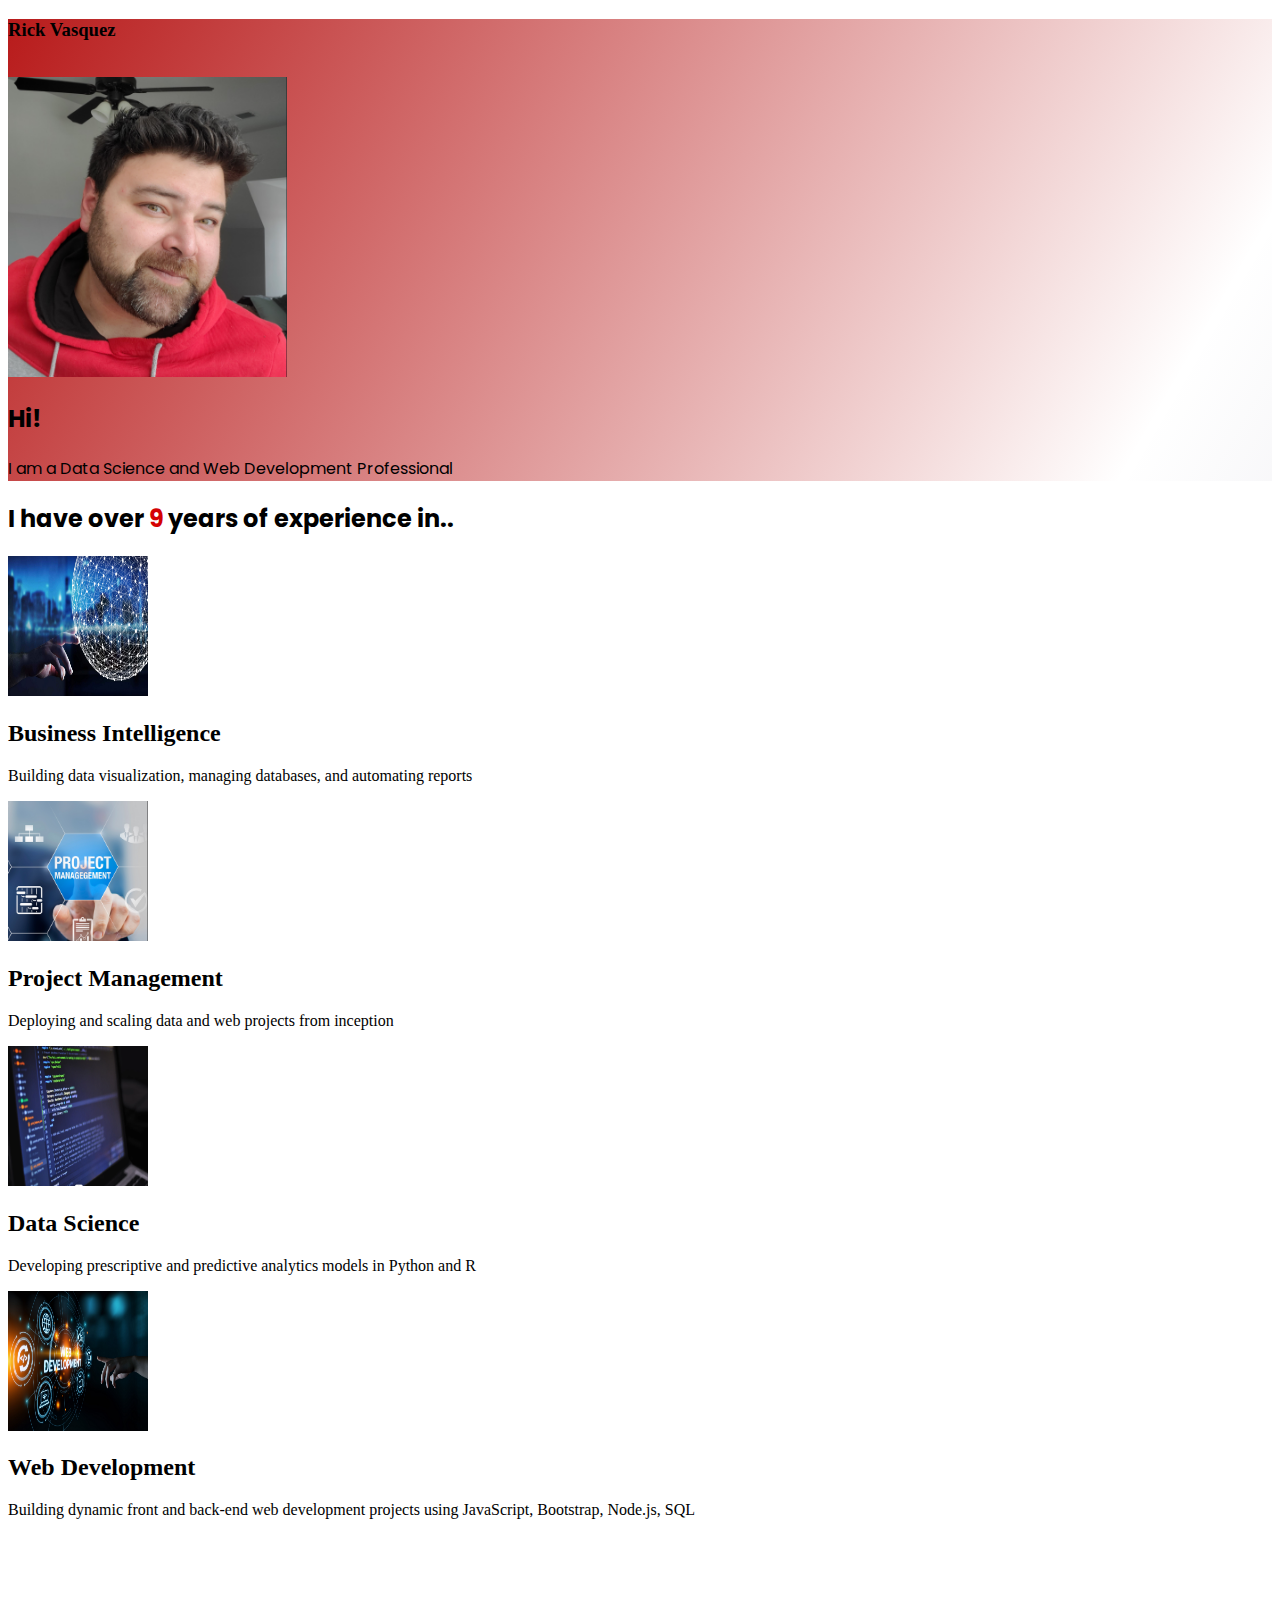
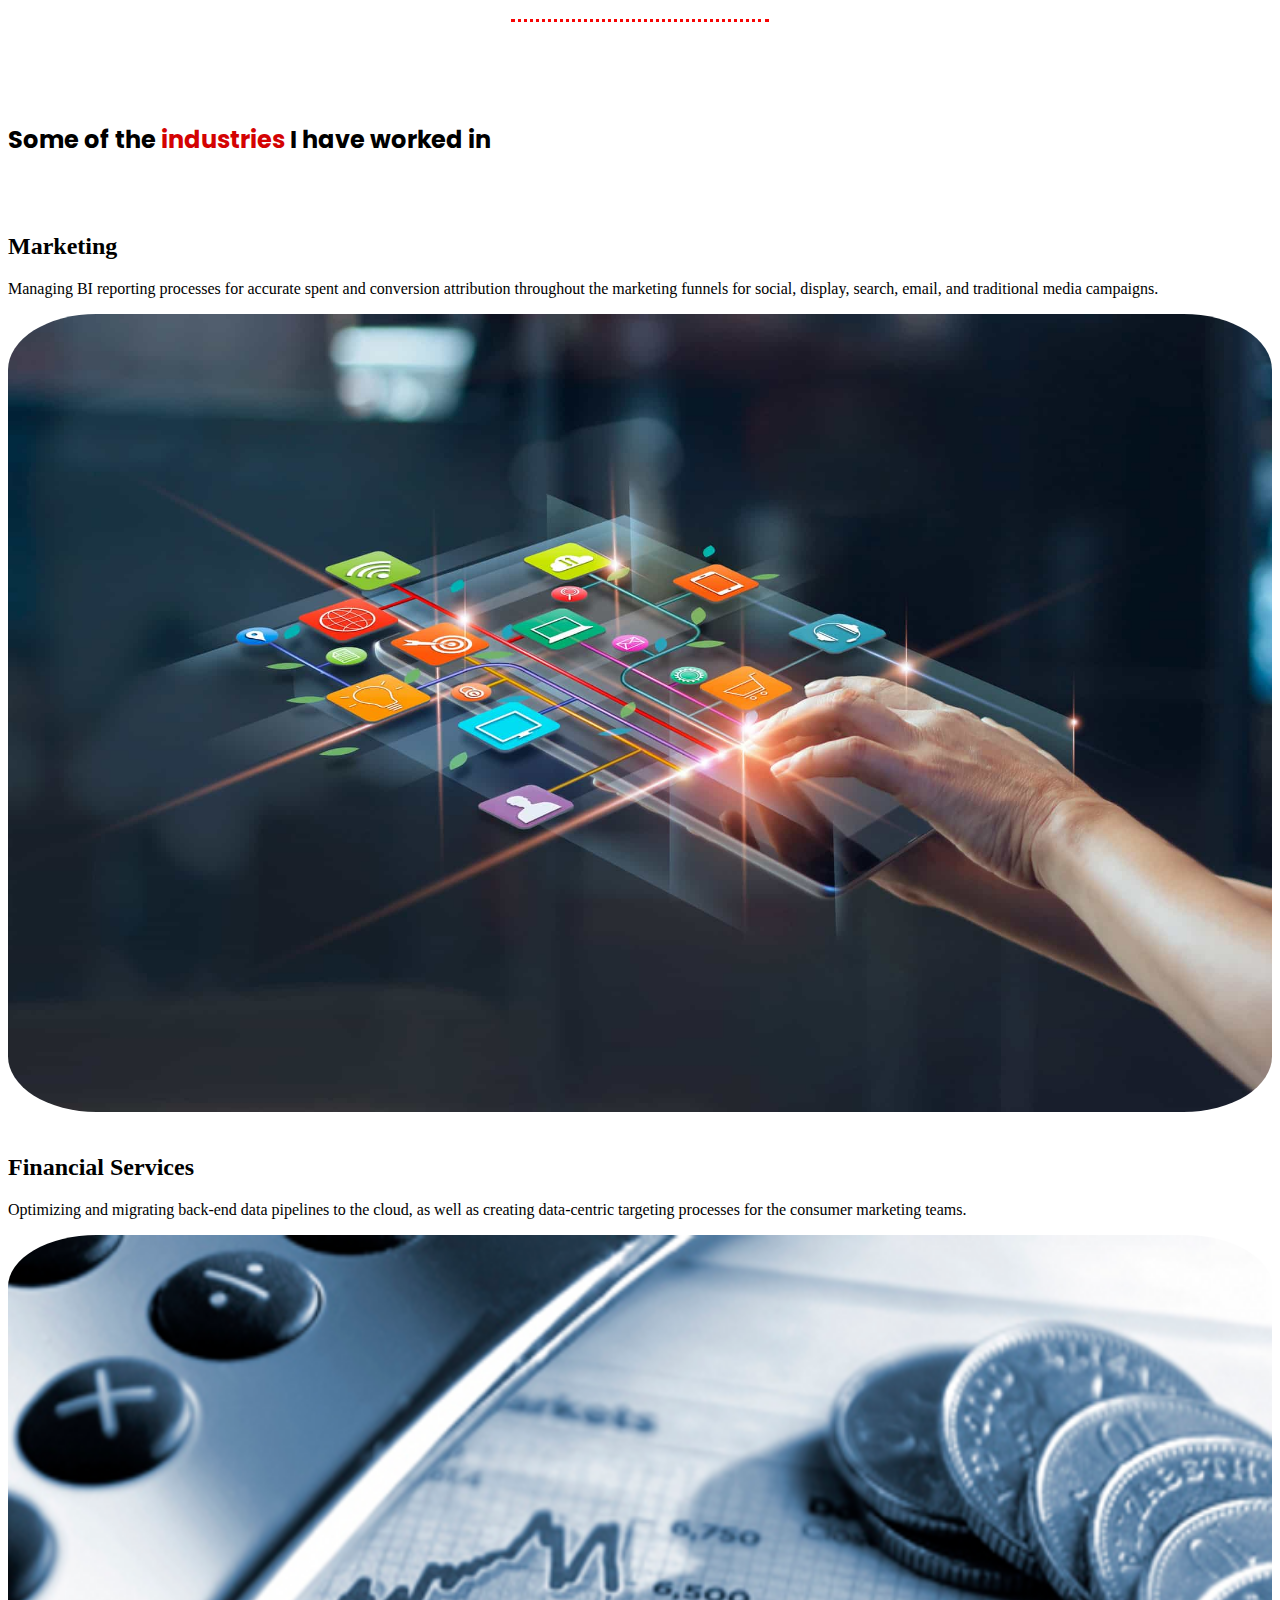
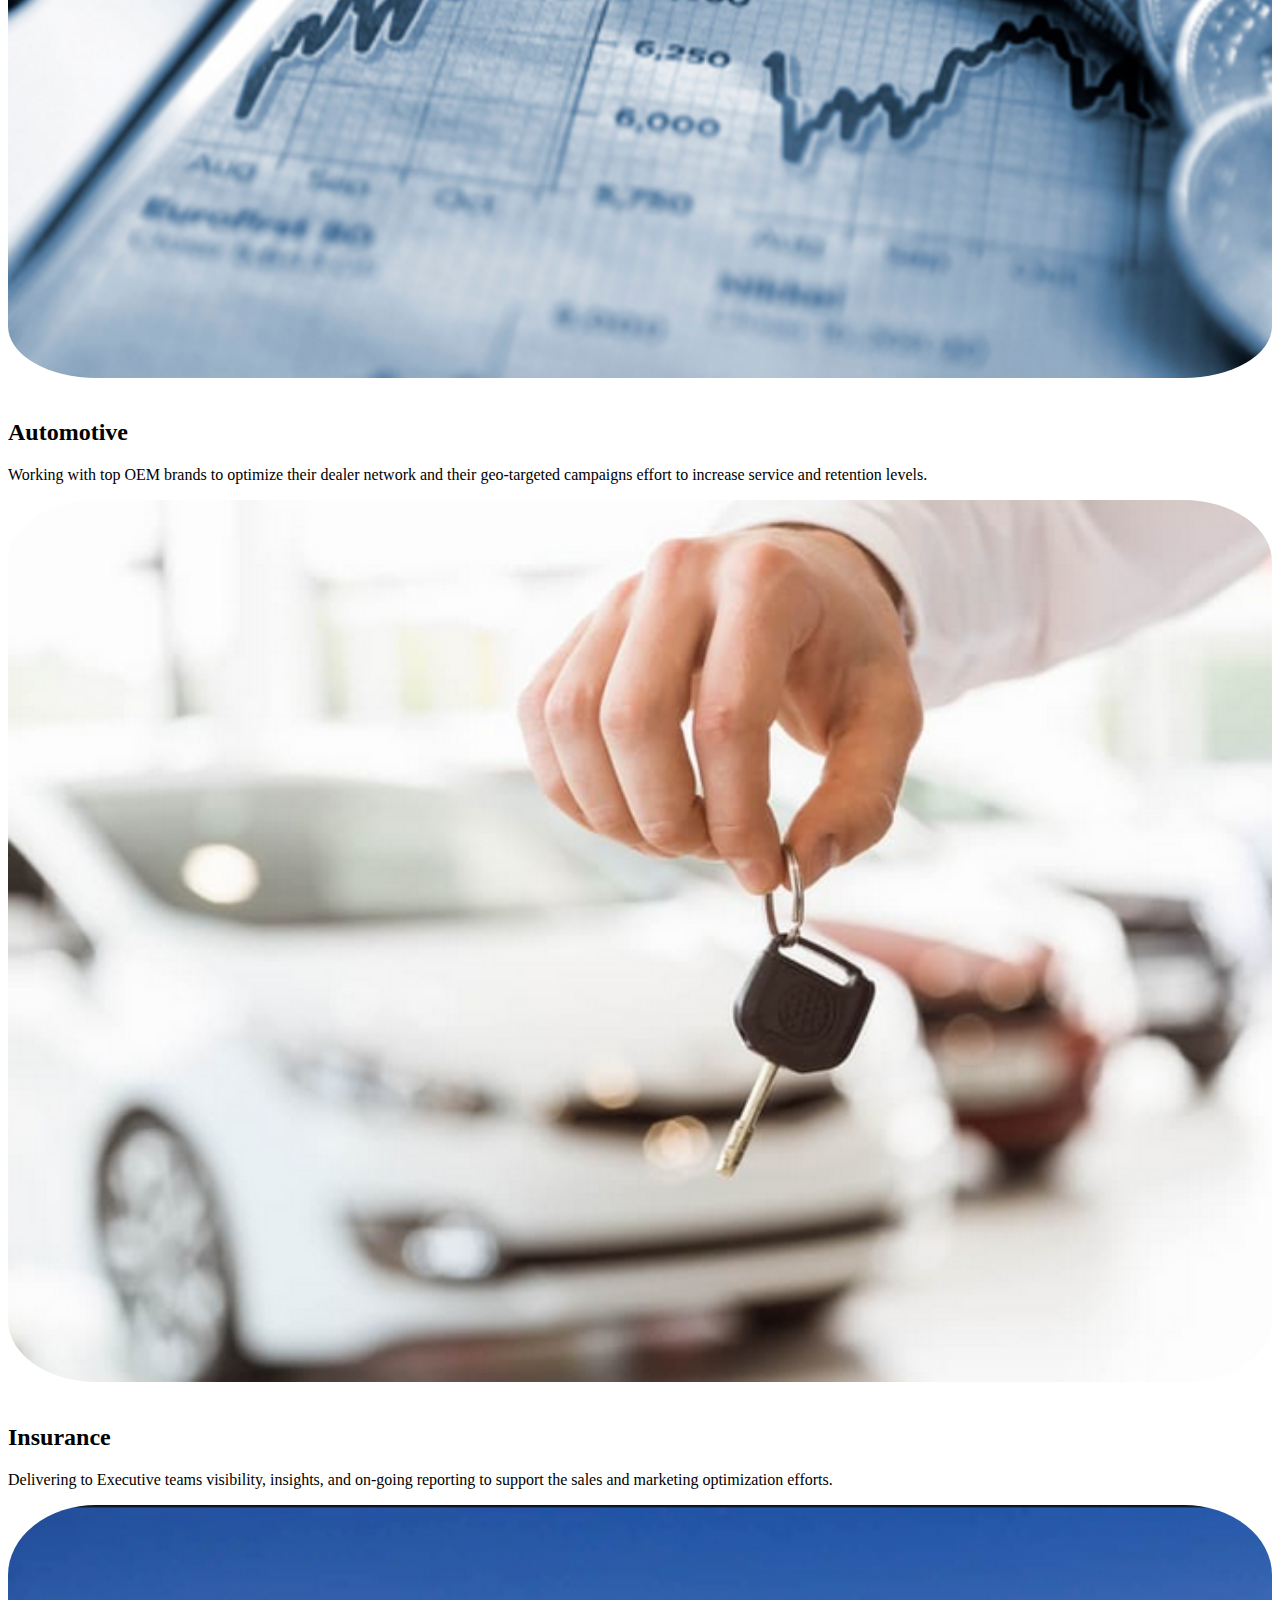
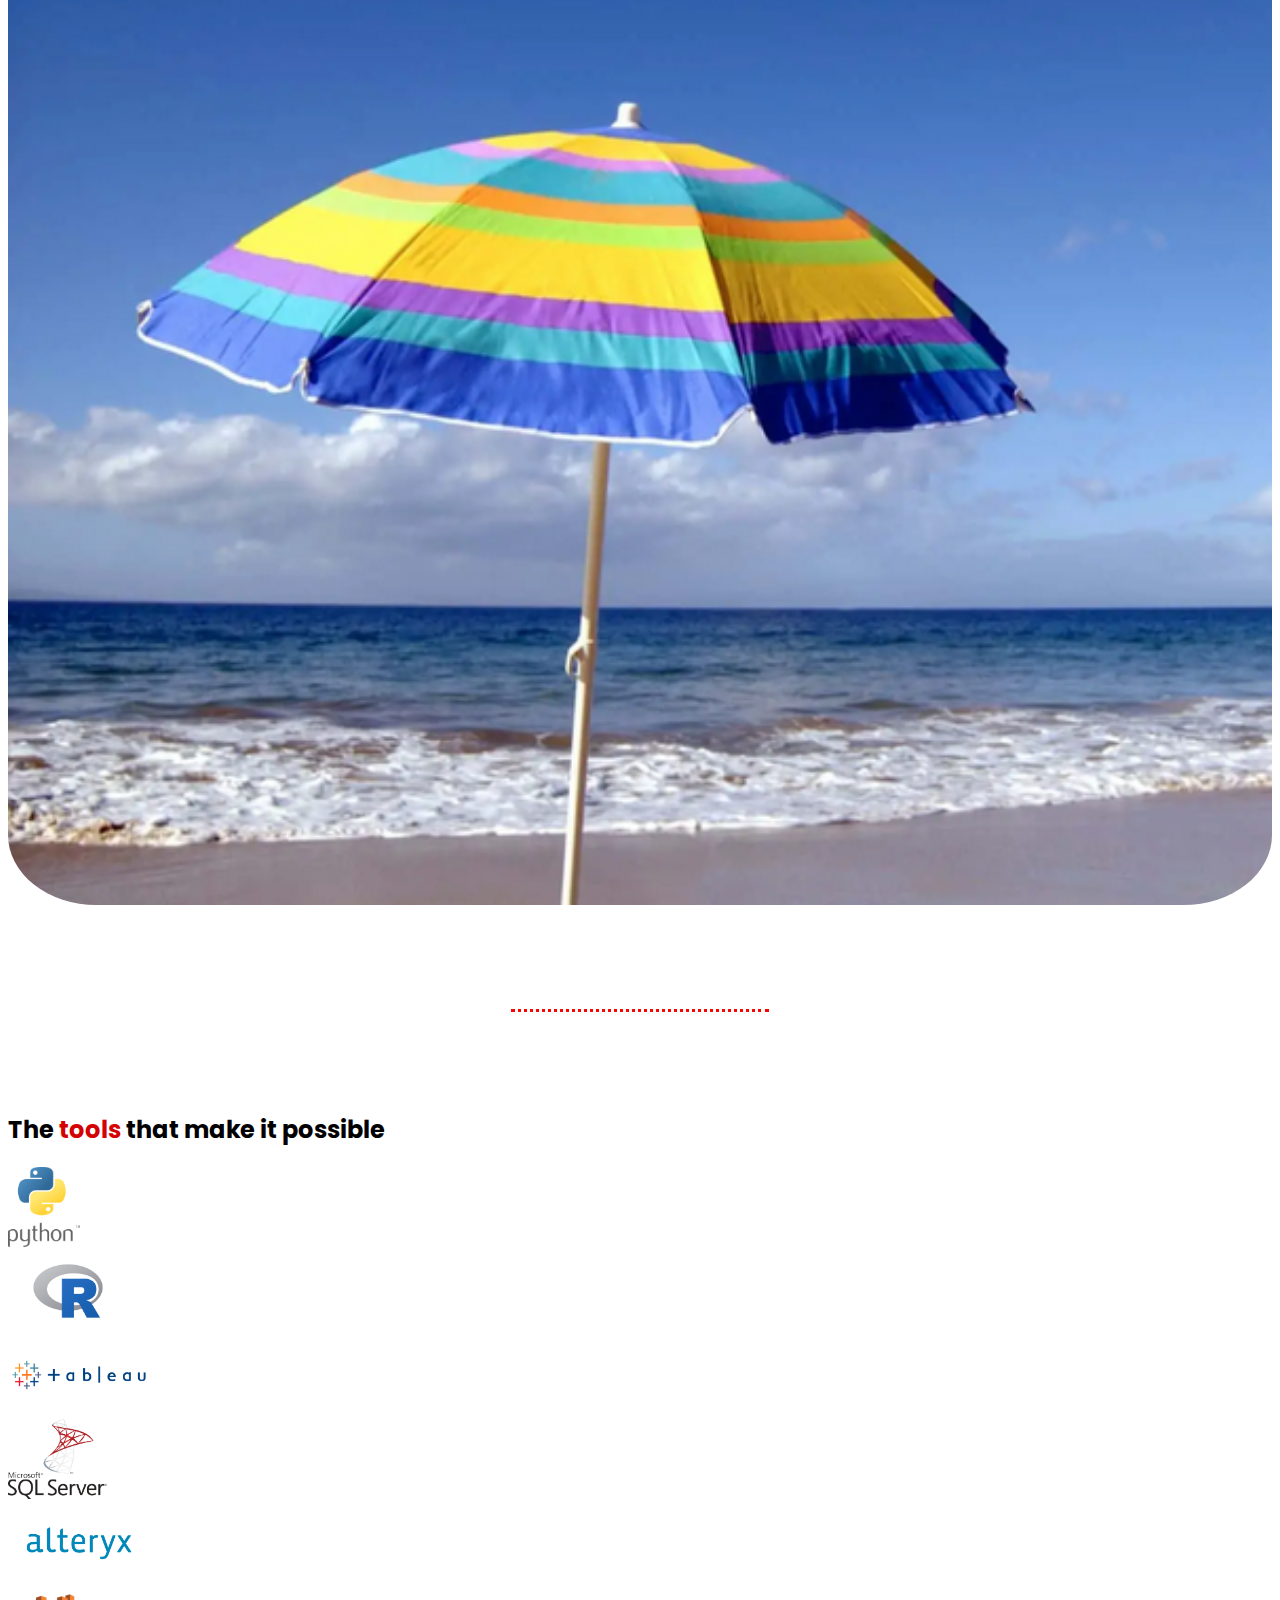
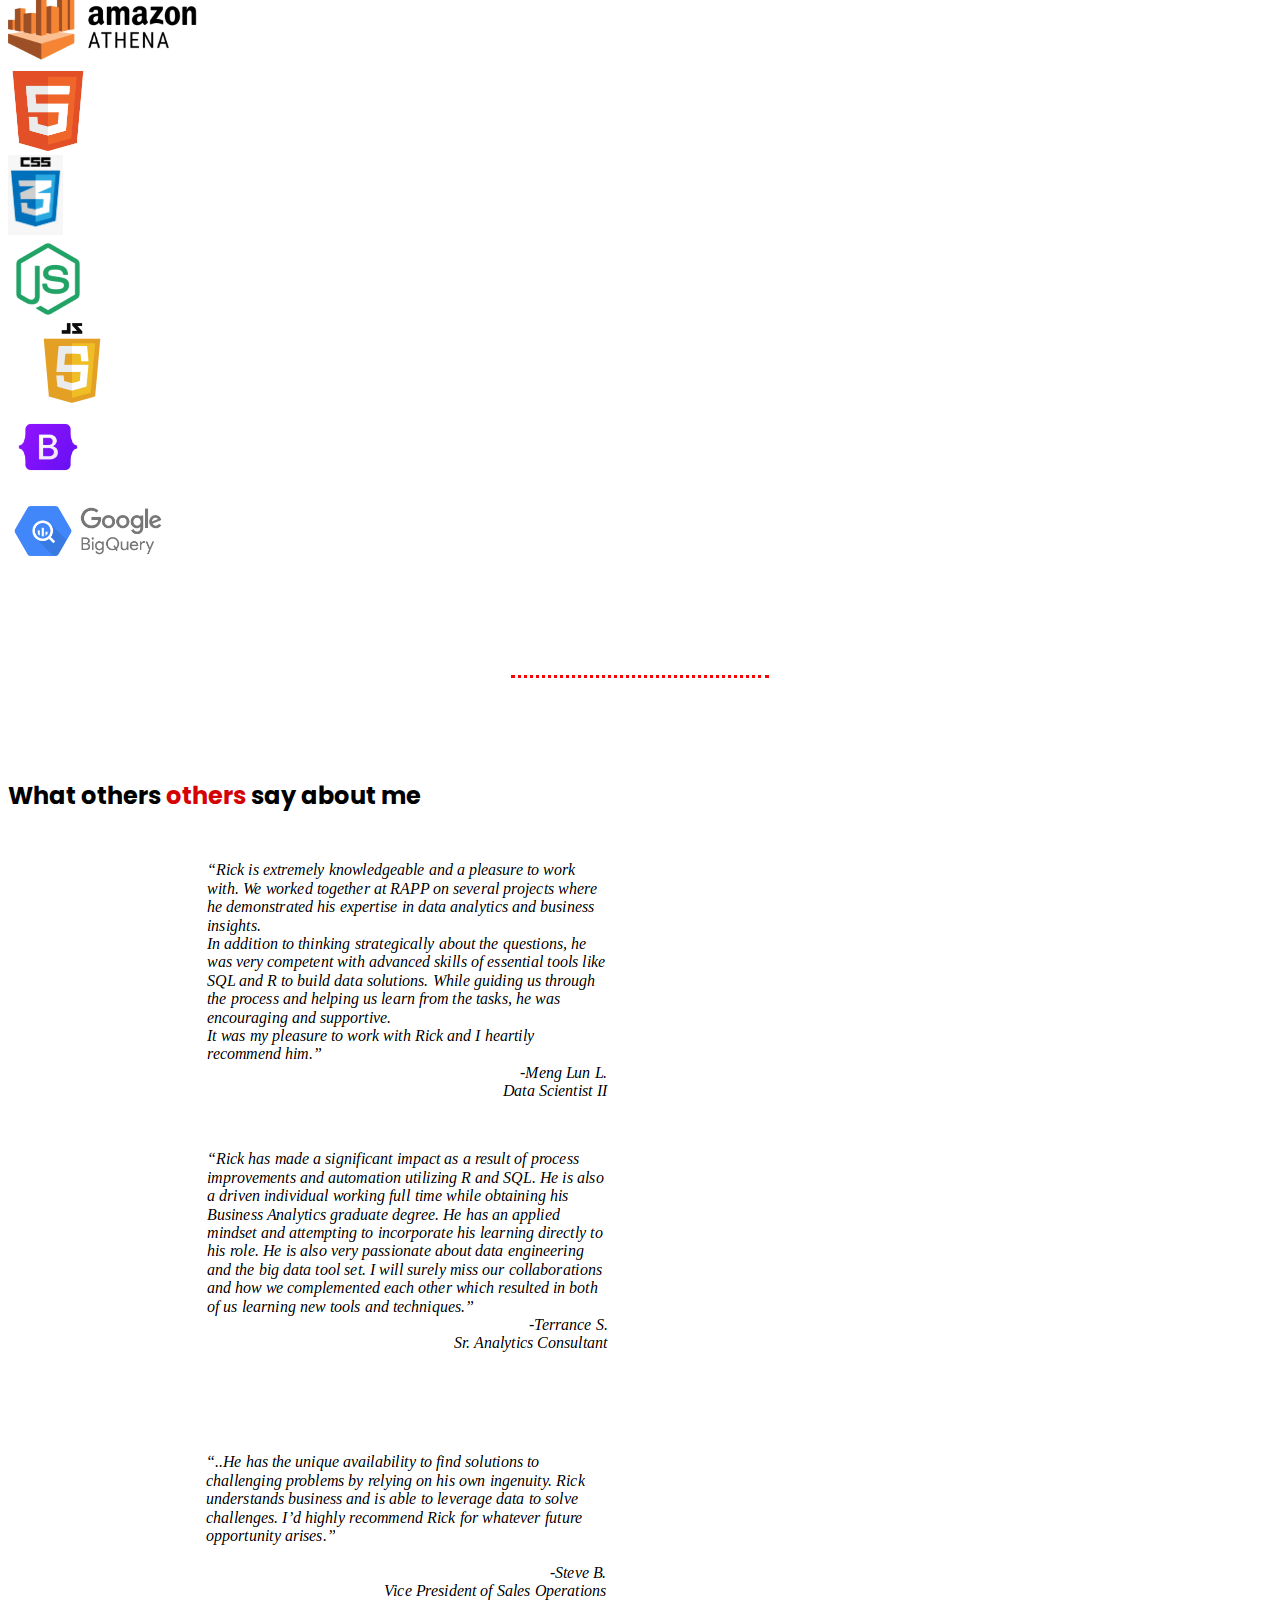
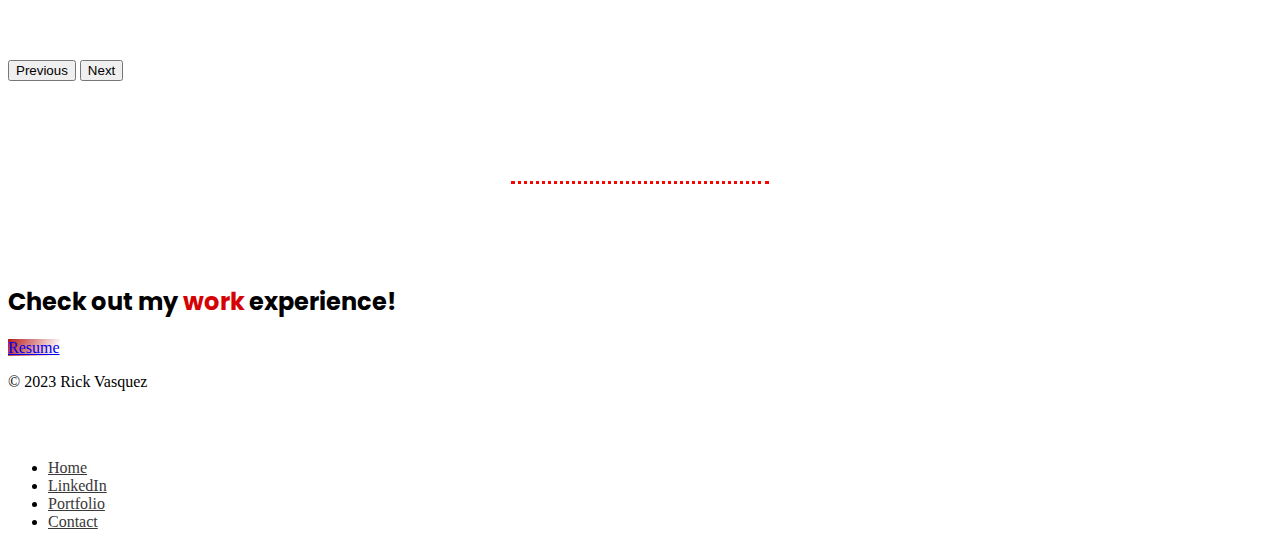
<file: index.html>
<!DOCTYPE html>
<html lang="en">

<head>
    <meta charset="UTF-8">
    <title>Rick Vasquez</title>
    <link href="https://cdn.jsdelivr.net/npm/bootstrap@5.3.2/dist/css/bootstrap.min.css" rel="stylesheet"
        integrity="sha384-T3c6CoIi6uLrA9TneNEoa7RxnatzjcDSCmG1MXxSR1GAsXEV/Dwwykc2MPK8M2HN" crossorigin="anonymous">
    <link>
    <!-- Google Fonts -->
    <link rel="preconnect" href="https://fonts.googleapis.com">
    <link rel="preconnect" href="https://fonts.gstatic.com" crossorigin>
    <link href="https://fonts.googleapis.com/css2?family=Poppins:ital,wght@1,300&display=swap" rel="stylesheet">

    <!-- CSS Style sheet -->
    <link rel="stylesheet" href="./styles.css">

</head>

<body>

    <!--intro-->
    <section id="intro">
        <div class="px-4 pb-5 mb- mt-0 text-center gradient-background border-dark">
            <h3 class="display-5 fw-bold font-italic text-body-emphasis pt-5">Rick Vasquez</h3><br />
            <img class="d-block mx-auto mb-4 rounded-circle py-0 " src="./Images/Selfie.png" alt="self" height="300" ;>
            <h2 class="display-4 mt-5" style="font-family:Poppins, sans-serif ">Hi!</h2>
            <div class="col-lg-6 mx-auto">
                <p class="lead display-6" style="font-family:Poppins, sans-serif"> I am a Data Science and Web
                    Development Professional</p>
            </div>
        </div>
    </section>

    <!--highlights-->
    <section id="highlights">
        <div class="container marketing text-center pt-5 ">

            <div class="row">
                <h2 class="text-center pt-5" style="font-family:Poppins, sans-serif"> I have over <span
                        class="accent">9</span> years of experience in..</h2>

                <div class="col-lg-3 col-sm-6 my-5">
                    <img class="bd-placeholder-img rounded-circle" src="./Images/data_science.png" width="140"
                        height="140" role="img" aria-label="Data" preserveAspectRatio="xMidYMid slice"
                        focusable="false">
                    <title>Placeholder</title>
                    <rect width="100%" height="100%" fill="var(--bs-secondary-color)"></rect></svg>
                    <h2 class="fw-normal pt-5">Business Intelligence</h2>
                    <p> Building data visualization, managing databases, and automating reports</p>

                </div>

                <div class="col-lg-3 col-sm-6 my-5">
                    <img class="bd-placeholder-img rounded-circle" src="./Images/PM.png"" width=" 140" height="140"
                        role="img" aria-label="PM" preserveAspectRatio="xMidYMid slice" focusable="false">
                    <title>Placeholder</title>
                    <rect width="100%" height="100%" fill="var(--bs-secondary-color)"></rect></svg>
                    <h2 class="fw-normal pt-5">Project Management</h2>
                    <p>Deploying and scaling data and web projects from inception</p>

                </div>

                <div class="col-lg-3 col-sm-6 my-5">
                    <img class="bd-placeholder-img rounded-circle" src="./Images/Code.png" width="140" height="140"
                        role="img" aria-label="Code" preserveAspectRatio="xMidYMid slice" focusable="false">
                    <title>Placeholder</title>
                    <rect width="100%" height="100%" fill="var(--bs-secondary-color)"></rect></svg>
                    <h2 class="fw-normal pt-5">Data Science</h2>
                    <p> Developing prescriptive and predictive analytics models in Python and R</p>

                </div>

                <div class="col-lg-3 col-sm-6 my-5">
                    <img class="bd-placeholder-img rounded-circle" src="./Images/web-development.png"" width=" 140"
                        height="140" role="img" aria-label="Web" preserveAspectRatio="xMidYMid slice" focusable="false">
                    <title>Placeholder</title>
                    <rect width="100%" height="100%" fill="var(--bs-secondary-color)"></rect></svg>
                    <h2 class="fw-normal pt-5">Web Development</h2>
                    <p>Building dynamic front and back-end web development projects using JavaScript, Bootstrap,
                        Node.js, SQL
                    </p>

                </div>
            </div>
        </div>

        <hr />
    
    </section>
    
    <!-- Industries -->
    <section id="industries">
        <div class="container pb-2">
            <h2 class="text-center pt-5" style="font-family:Poppins, sans-serif">Some of the 
                <span class="accent">industries</span> I have worked in
            </h2>
            <br /> 
            <br /> 
            <div class="row featurette justify-content-around align-items-center my-5">
                <div class="col-md-7">
                    <h2 class="featurette-heading fw-normal lh-1 pt-5">Marketing</h2>
                    <p class="lead">Managing BI reporting processes for accurate spent and conversion
                         attribution throughout the marketing funnels for social, display, search, email, and traditional media campaigns. </p>
                </div>    
                <div class="d-flex col-md-5 justify-content-end">
                    <img class="roundedEdges" src="./Images/marketing.jpeg" width="100%">
                </div>    
            </div> 
    
            <br />    
    
            <div class="row featurette justify-content-around align-items-center my-5">
                <div class="col-md-7 order-md-2 text-end">
                    <h2 class="featurette-heading fw-normal lh-1 pt-5 ">Financial Services</span></h2>
                    <p class="lead">Optimizing and migrating back-end data pipelines to the cloud, as well as creating data-centric targeting processes for the consumer marketing teams.</p>
                </div>
                <div class="col-md-5 order-md-1">
                    <img class=" roundedEdges" src="./Images/finance.png" width="100%">
                    <!-- <svg class="bd-placeholder-img bd-placeholder-img-lg featurette-image img-fluid mx-auto" width="500" height="500" xmlns="http://www.w3.org/2000/svg" role="img" aria-label="Placeholder: 500x500" preserveAspectRatio="xMidYMid slice" focusable="false"><title>Placeholder</title><rect width="100%" height="100%" fill="var(--bs-secondary-bg)"></rect><text x="50%" y="50%" fill="var(--bs-secondary-color)" dy=".3em">500x500</text></svg> -->
                </div>
            </div>
        
        <br/>
            <div class="row featurette justify-content-around align-items-center my-5">
                <div class="col-md-7">
                    <h2 class="featurette-heading fw-normal lh-1 pt-5">Automotive</h2>
                    <p class="lead">Working with top OEM brands to optimize their dealer network and their geo-targeted campaigns effort
                        to increase service and retention levels.
                    </p>
                </div>    
                <div class="d-flex col-md-5 justify-content-end">
                    <img class=" roundedEdges" src="./Images/keys.png" width="100%">
                </div>    
            </div> 
    
            <br />    
    
            <div class="row featurette justify-content-around align-items-center my-5">
                <div class="col-md-7 order-md-2 text-end">
                    <h2 class="featurette-heading fw-normal lh-1 pt-5">Insurance</span></h2>
                    <p class="lead">Delivering to Executive teams visibility, insights, and on-going reporting to
                        support the sales and marketing optimization efforts.</p>
                </div>
                <div class="col-md-5 order-md-1">
                    <img class=" roundedEdges" src="./Images/insurance.png" width="100%">
                    <!-- <svg class="bd-placeholder-img bd-placeholder-img-lg featurette-image img-fluid mx-auto" width="500" height="500" xmlns="http://www.w3.org/2000/svg" role="img" aria-label="Placeholder: 500x500" preserveAspectRatio="xMidYMid slice" focusable="false"><title>Placeholder</title><rect width="100%" height="100%" fill="var(--bs-secondary-bg)"></rect><text x="50%" y="50%" fill="var(--bs-secondary-color)" dy=".3em">500x500</text></svg> -->
                </div>
            </div>
        </div>
    </section>

    <hr class="featurette-divider">



    <!--Technologies -->
    <section id="technologies">
        <div class="container">
            <h2 class="text-center pt-5" style="font-family:Poppins, sans-serif"> The <span class="accent">tools</span>
                that make it possible</h2>

            <div class="row col-lg-3 col-sm-6 my-5" style="width:100%">
                <div class="d-flex col-lg-3 col-sm-6  justify-content-center mt-5">
                    <img src="./Logos/python-logo-4.png" alt="python" height="80">
                </div>
                <div class="d-flex col-lg-3 col-sm-6  justify-content-center mt-5">
                    <img src="./Logos/R_(programming_language)-Logo.wine.png" alt="r" height="80">
                </div>
                <div class="d-flex col-lg-3 col-sm-6  justify-content-center mt-5">
                    <img src="./Logos/Tableau-Logo.png" alt="Tableau-Logo" height="80">
                </div>
                <div class="d-flex col-lg-3 col-sm-6  justify-content-center mt-5 ">
                    <img src="./Logos/MSSQL.png" alt="tsql" height="80">
                </div>
            </div>

            <div class="row col-lg-3 col-sm-3 my-5" style="width:100%">
                <div class="d-flex col-lg-3 col-sm-6  justify-content-center mt-5">
                    <img src="./Logos/alteryx-logo-blue.png" alt="alteryx" height="80">
                </div>
                <div class="d-flex col-lg-3 col-sm-6  justify-content-center mt-5">
                    <img src="./Logos/amazon-athena-logo@2x.png" alt="athena" height="80">
                </div>
                <div class="d-flex col-lg-3 col-sm-6  justify-content-center mt-5 ">
                    <img src="./Logos/HTML5_badge.png" alt="html" height="80">
                </div>
                <div class="d-flex col-lg-3 col-sm-6  justify-content-center mt-5 ">
                    <img src="./Logos/css.png" alt="css" height="80">
                </div>
            </div>
            <div class="row col-lg-3 col-sm-3 my-5" style="width:100%">

                <div class="d-flex col-lg-3 col-sm-6  justify-content-center mt-5">
                    <img src="./Logos/nodejs.png" alt="nodejs" height="80">
                </div>
                <div class="d-flex col-lg-3 col-sm-6  justify-content-center mt-5 ">
                    <img src="./Logos/JavaScript-Logo-2048x1280.png" alt="javascript" height="80">
                </div>

                <div class="d-flex col-lg-3 col-sm-6  justify-content-center mt-5">
                    <img src="./Logos/Bootstrap.png" alt="bootstrap" height="80">
                </div>
                <div class="d-flex col-lg-3 col-sm-6  justify-content-center mt-5">
                    <img src="./Logos/google_bigquery-ar21.png" alt="s3" height="80">
                </div>
            </div>
        </div>
    </section>
    
    <hr />

    <!-- Reviews Carousel-->
    <section id="reviews">
        <div class="container " style="width: min-content">
            <h2 class="text-center pt-5" style="font-family:Poppins, sans-serif">What others <span
                    class="accent">others</span> say about me</h2>
            <div id="myCarousel" class="carousel carousel-dark slide mb-6" data-bs-ride="carousel">

                <div class="carousel-inner">
                    <div class="carousel-item">
                        <img src="./Images/recommendation1.png">
                    </div>
                    <div class="carousel-item active">
                        <img src="./Images/recommendation2.png">
                    </div>
                    <div class="carousel-item">
                        <img src="./Images/recommendation3.png">
                    </div>
                    <button class="carousel-control-prev" type="button" data-bs-target="#myCarousel"
                        data-bs-slide="prev">
                        <span class="carousel-control-prev-icon" aria-hidden="true"></span>
                        <span class="visually-hidden">Previous</span>
                    </button>
                    <button class="carousel-control-next" type="button" data-bs-target="#myCarousel"
                        data-bs-slide="next">
                        <span class="carousel-control-next-icon" aria-hidden="true"></span>
                        <span class="visually-hidden">Next</span>
                    </button>
                </div>
            </div>
    </section>

    <hr />

    <!--Contact Me-->
    <section id="contact">
        <div class="contact-me text-center my-5">
            <h2 style="font-family:Poppins, sans-serif"> Check out my <span class="accent">work</span> experience!</h2>
            <a type="button" class="btn btn-light my-5 gradient-background border-dark footer-links"
                href="./Public/resume.html">Resume</a>
        </div>
    </section>

    <!--Footer-->
    <section id="footer">
        <footer class="d-flex flex-wrap justify-content-between align-items-center py-3 my-4 border-top">
            <p class="col-md-4 mb-0 text-body-secondary">© 2023 Rick Vasquez</p>

            <a href="/"
                class="col-md-4 d-flex align-items-center justify-content-center mb-3 mb-md-0 me-md-auto link-body-emphasis text-decoration-none">
                <svg class="bi me-2" width="40" height="32">
                    <use xlink:href="#bootstrap"></use>
                </svg>
            </a>

            <ul class="nav col-md-4 justify-content-end">
                <li class="nav-item footer-links"><a href="#" class="nav-link px-2 text-body-secondary">Home</a></li>
                <li class="nav-item footer-links"><a href="https://www.linkedin.com/in/rick-vasquez-2936057b/"
                        class="nav-link px-2 text-body-secondary">LinkedIn</a></li>
                <li class="nav-item footer-links"><a href="https://github.com/rickvs01"
                        class="nav-link px-2 text-body-secondary">Portfolio</a></li>
                <li class="nav-item footer-links"><a href="mailto:rick.vs01@pm.me"
                        class="nav-link px-2 text-body-secondary">Contact</a></li>
            </ul>
        </footer>
    </section>
    <!-- Bootstrap -->
    <script src="https://cdn.jsdelivr.net/npm/bootstrap@5.3.2/dist/js/bootstrap.bundle.min.js"
        integrity="sha384-C6RzsynM9kWDrMNeT87bh95OGNyZPhcTNXj1NW7RuBCsyN/o0jlpcV8Qyq46cDfL"
        crossorigin="anonymous"></script>
     <!-- JQuery    -->
    <script src="https://ajax.googleapis.com/ajax/libs/jquery/2.2.4/jquery.min.js"></script>
    <script src="./index.js" charset="utf-8"></script>
</body>

</html>
</file>
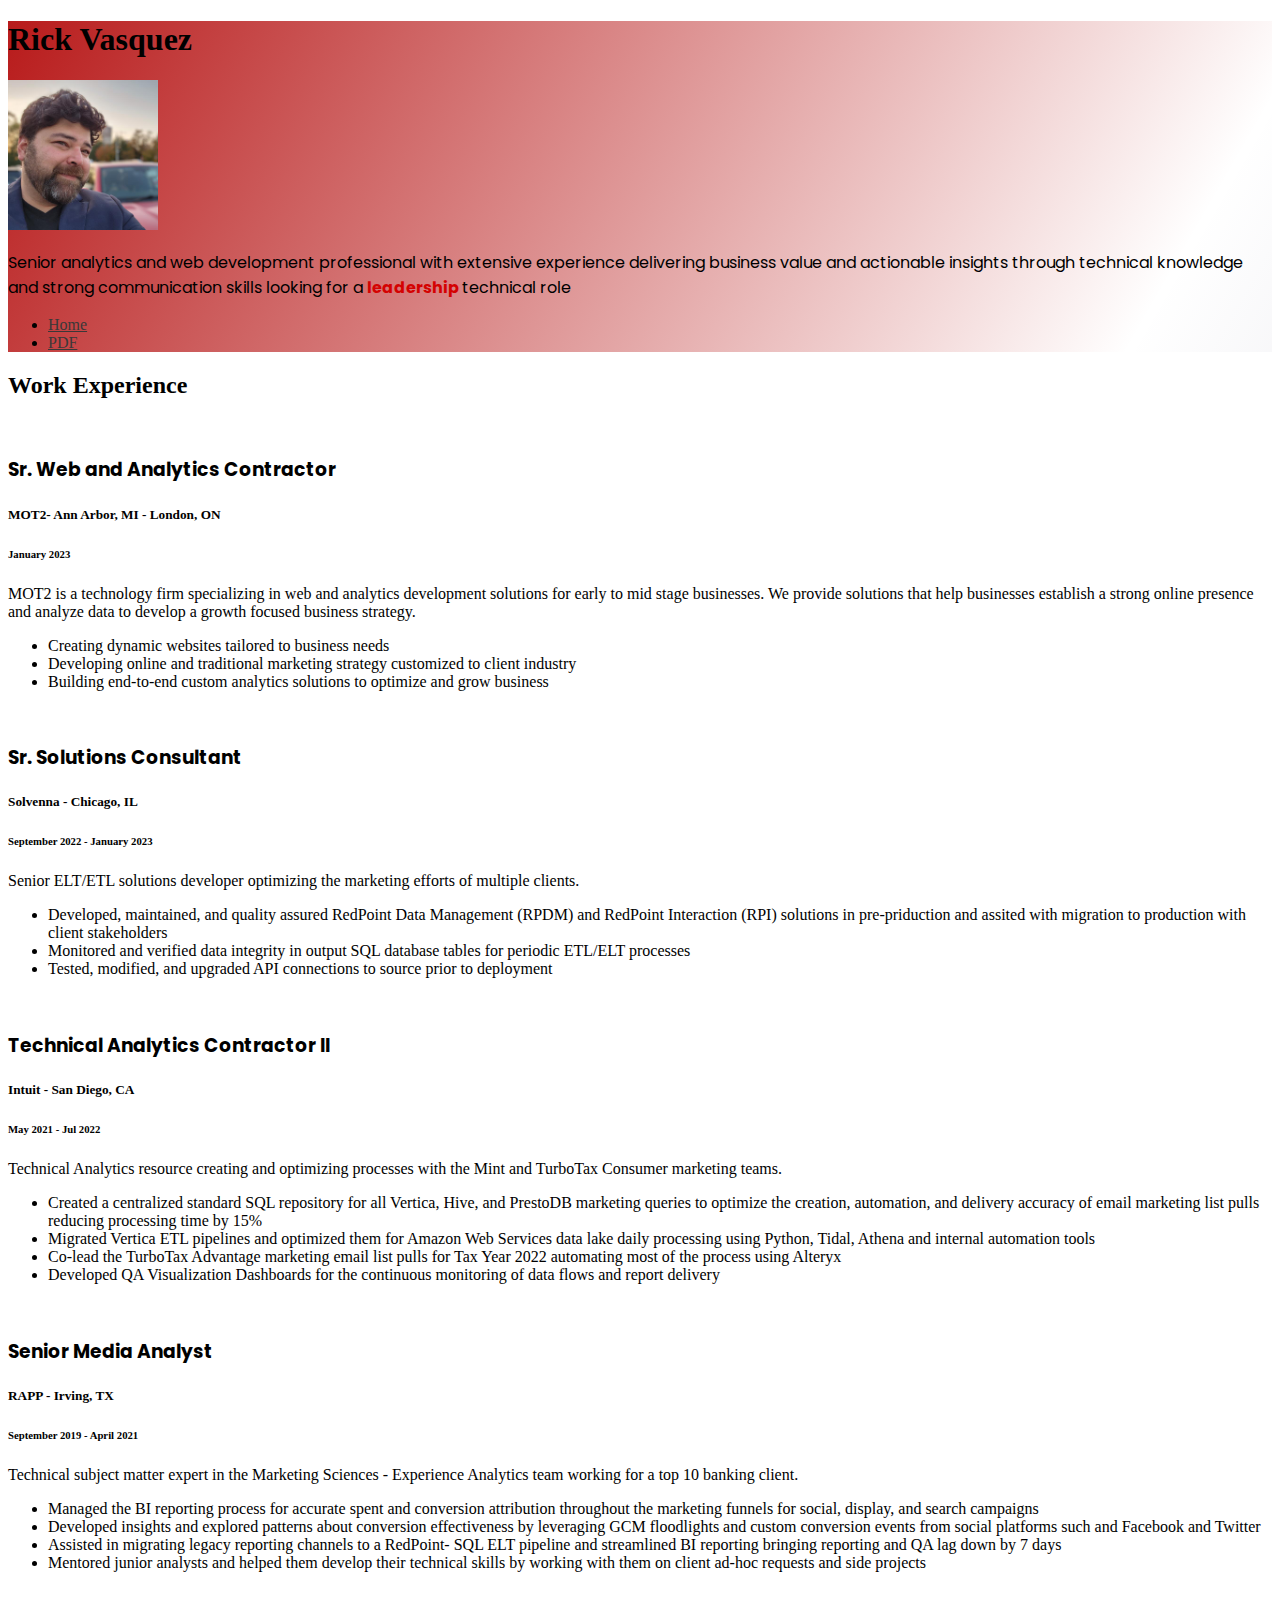
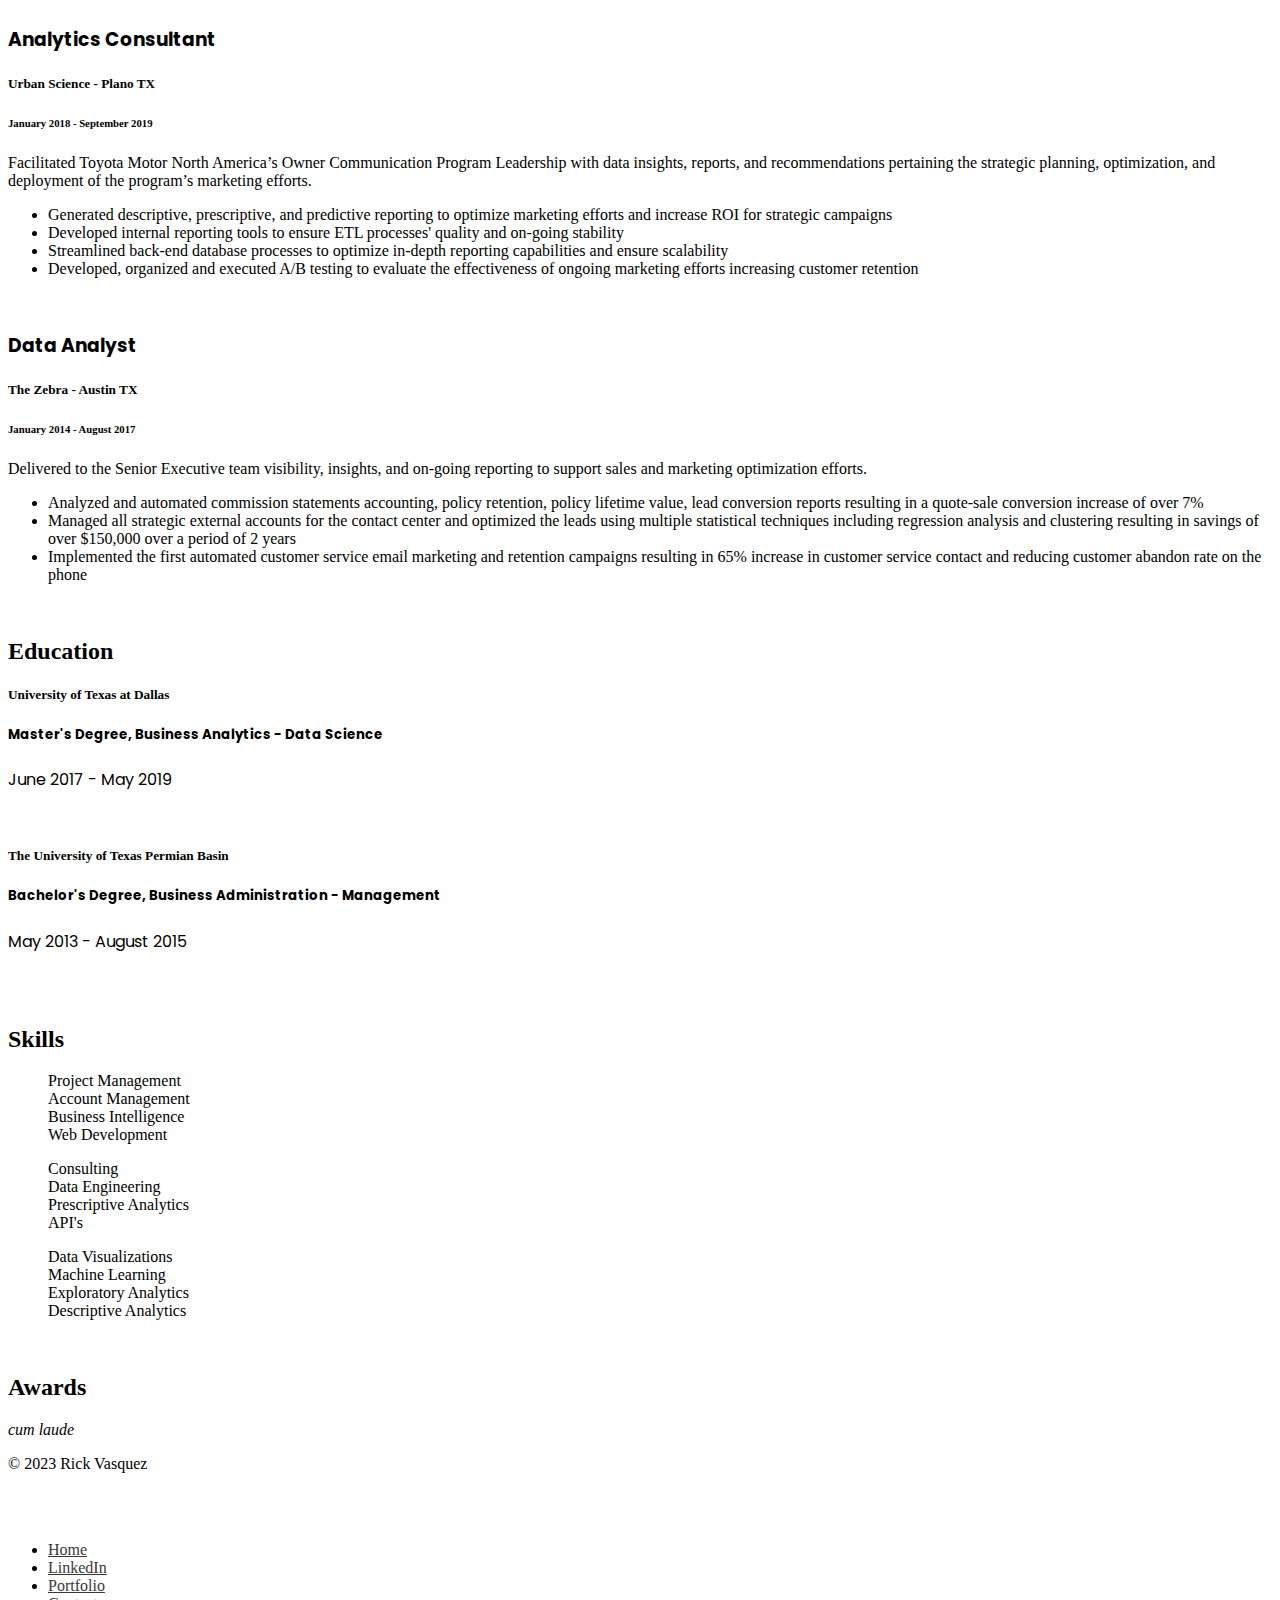
<file: Public/resume.html>
<!DOCTYPE html>
<html lang="en">

<head>
  <meta charset="utf-8">
  <title>Rick Vasquez - Resume</title>
  <!-- Bootstrap -->
  <link href="https://cdn.jsdelivr.net/npm/bootstrap@5.3.2/dist/css/bootstrap.min.css" rel="stylesheet"
    integrity="sha384-T3c6CoIi6uLrA9TneNEoa7RxnatzjcDSCmG1MXxSR1GAsXEV/Dwwykc2MPK8M2HN" crossorigin="anonymous">
  <!-- Google Fonts -->
  <link rel="preconnect" href="https://fonts.googleapis.com">
  <link rel="preconnect" href="https://fonts.gstatic.com" crossorigin>
  <link href="https://fonts.googleapis.com/css2?family=Poppins:ital,wght@1,300&display=swap" rel="stylesheet">

  <!-- CSS Style sheet -->
  <link rel="stylesheet" href="../styles.css">
</head>

<body>
  <!-- Intro -->
  <section id="intro">

    <div class="px-4 py-4 mb-5 gradient-background ">
      <div class="container justify-content-start">
        <div class="d-flex justify-content-between align-items-center py-4">
          <h1>Rick Vasquez</h1>
          <img class=" rounded-circle px-5" src="../Images/me.jpg" alt="" height="150" ;>
        </div>


        <div class="d-flex justify-content-start  col-12 mt-2">
          <p class="lead display-12" style="font-family:Poppins, sans-serif"> Senior analytics and web development
            professional with extensive
            experience delivering business value and actionable insights through technical knowledge and strong
            communication skills looking for a <span class="accent"> leadership </span> technical role
          </p>


          <header class=" container d-flex flex-wrap justify-content-end align-items-end py-3 mb-0  ">

            <ul class="nav nav-pills justify-content-center">
              <li class="nav-item btn btn-outline-secondary btn-sm m-1"><a href="../index.html" class="nav-link" aria-current="page">Home</a></li>
              <li class="nav-item btn btn-outline-secondary btn-sm m-1"><a href="../Document/Rick Vasquez-Resume.pdf" class="nav-link"> PDF </a></li>
            </ul>
          </header>
        </div>
      </div>
    </div>
  </section>

  <!-- Work Experience -->
  <section id="workexperience ">
    <div class="container justify-content-start pb-3">
      <h2>Work Experience</h2>
      <br />
      <h3 style="font-family:Poppins, sans-serif">Sr. Web and Analytics Contractor</h3>
      <h5>MOT2- Ann Arbor, MI - London, ON</h5>
      <h6>January 2023</h6>
      <p>MOT2 is a technology firm specializing in web and analytics development solutions for early to mid stage
        businesses. We provide solutions that help businesses establish a strong online presence and analyze
        data to develop a growth focused business strategy.
      </p>
      <ul>
        <li> Creating dynamic websites tailored to business needs </li>
        <li> Developing online and traditional marketing strategy customized to client industry </li>
        <li> Building end-to-end custom analytics solutions to optimize and grow business </li>
      </ul>
      <br />
      <h3 style="font-family:Poppins, sans-serif">Sr. Solutions Consultant</h3>
      <h5>Solvenna - Chicago, IL</h5>
      <h6>September 2022 - January 2023</h6>
      <p>Senior ELT/ETL solutions developer optimizing the marketing efforts of multiple clients.</p>
      <ul>
        <li>Developed, maintained, and quality assured RedPoint Data Management (RPDM) and RedPoint Interaction (RPI)
          solutions in pre-priduction and assited with migration to production with client stakeholders</li>
        <li> Monitored and verified data integrity in output SQL database tables for periodic ETL/ELT processes</li>
        <li>Tested, modified, and upgraded API connections to source prior to deployment</li>
      </ul>
      <br />
      <h3 style="font-family:Poppins, sans-serif">Technical Analytics Contractor II</h3>
      <h5>Intuit - San Diego, CA</h5>
      <h6>May 2021 - Jul 2022</h6>
      <p>Technical Analytics resource creating and optimizing processes with the Mint and TurboTax Consumer marketing
        teams.</p>
      <ul>
        <li>Created a centralized standard SQL repository for all Vertica, Hive, and PrestoDB marketing queries to
          optimize the creation,
          automation, and delivery accuracy of email marketing list pulls reducing processing time by 15%</li>
        <li>Migrated Vertica ETL pipelines and optimized them for Amazon Web Services data lake daily processing using
          Python, Tidal,
          Athena and internal automation tools</li>
        <li>Co-lead the TurboTax Advantage marketing email list pulls for Tax Year 2022 automating most of the process
          using Alteryx</li>
        <li>Developed QA Visualization Dashboards for the continuous monitoring of data flows and report delivery</li>
      </ul>
      <br />
      <h3 style="font-family:Poppins, sans-serif">Senior Media Analyst</h3>
      <h5>RAPP - Irving, TX</h5>
      <h6>September 2019 - April 2021</h6>
      <p>Technical subject matter expert in the Marketing Sciences - Experience Analytics team working for a top 10
        banking client.</p>
      <ul>
        <li>Managed the BI reporting process for accurate spent and conversion attribution throughout the marketing
          funnels for social, display, and search campaigns</li>
        <li>Developed insights and explored patterns about conversion effectiveness by leveraging GCM floodlights and
          custom conversion events from social platforms such and Facebook and Twitter</li>
        <li>Assisted in migrating legacy reporting channels to a RedPoint- SQL ELT pipeline and streamlined BI reporting
          bringing reporting and QA lag down by 7 days</li>
        <li>Mentored junior analysts and helped them develop their technical skills by working with them on client
          ad-hoc requests and side projects</li>
      </ul>
      <br />
      <h3 style="font-family:Poppins, sans-serif">Analytics Consultant</h3>
      <h5>Urban Science - Plano TX</h5>
      <h6>January 2018 - September 2019</h6>
      <p>Facilitated Toyota Motor North America’s Owner Communication Program Leadership with data insights, reports,
        and recommendations pertaining the strategic planning, optimization, and deployment of the program’s marketing
        efforts.</p>
      <ul>
        <li>Generated descriptive, prescriptive, and predictive reporting to optimize marketing efforts and increase ROI
          for strategic campaigns</li>
        <li>Developed internal reporting tools to ensure ETL processes' quality and on-going stability</li>
        <li>Streamlined back-end database processes to optimize in-depth reporting capabilities and ensure scalability
        </li>
        <li>Developed, organized and executed A/B testing to evaluate the effectiveness of ongoing marketing efforts
          increasing customer retention</li>
      </ul>
      <br />
      <h3 style="font-family:Poppins, sans-serif">Data Analyst</h3>
      <h5>The Zebra - Austin TX</h5>
      <h6>January 2014 - August 2017</h6>
      <p>Delivered to the Senior Executive team visibility, insights, and on-going reporting to support sales and
        marketing optimization efforts.</p>
      <ul>
        <li>Analyzed and automated commission statements accounting, policy retention, policy lifetime value, lead
          conversion reports resulting in a quote-sale conversion increase of over 7%</li>
        <li>Managed all strategic external accounts for the contact center and optimized the leads using multiple
          statistical techniques including regression analysis and clustering resulting in savings of over $150,000 over
          a period of 2 years</li>
        <li>Implemented the first automated customer service email marketing and retention campaigns resulting in 65%
          increase in customer service contact and reducing customer abandon rate on the phone</li>
      </ul>
    </div>
  </section>
  <br />

  <!-- Education -->
  <section id="education">
    <div class="container">
      <h2> Education</h2>
    </div>
    <div class="container d-flex justify-content-start">
      <div class="row col-6">
        <h5>University of Texas at Dallas</h5>
        <h5 style="font-family:Poppins, sans-serif">Master's Degree, Business Analytics - Data Science</h5>
        <p style="font-family:Poppins, sans-serif">June 2017 - May 2019</p>
      </div>
      <br />
      <div class="row col-6 ">
        <h5>The University of Texas Permian Basin</h5>
        <h5 style="font-family:Poppins, sans-serif">Bachelor's Degree, Business Administration - Management</h5>
        <p style="font-family:Poppins, sans-serif">May 2013 - August 2015</p>
      </div>
    </div>
  </section>
  <br />
  <br />

  <!-- Skills -->
  <section id="skills">
    <div class="container">
      <h2> Skills</h2>
    </div>
    <div class="container  d-flex" style="width: 100%">
      <div class="row col-4">
        <ul class="skills">
          <li> Project Management</li>
          <li> Account Management</li>
          <li> Business Intelligence</li>
          <li> Web Development</li>
        </ul>
      </div>
      <div class="row d-flex col-4 ">
        <ul class="skills">
          <li> Consulting</li>
          <li> Data Engineering</li>
          <li> Prescriptive Analytics</li>
          <li> API's</li>
        </ul>
      </div>
      <div class="row d-flex col-4 ">
        <ul class="skills">
          <li> Data Visualizations</li>
          <li> Machine Learning</li>
          <li> Exploratory Analytics</li>
          <li> Descriptive Analytics</li>


        </ul>
      </div>
      </ul>
    </div>
  </section>

  <br />
  <!-- Awards -->
  <section id="Awards">
    <div class="container">

      <h2>Awards</h2>
      <p><em>cum laude</em></p>


    </div>

    <!--Footer-->
    <section id="footer">
      <footer class="d-flex flex-wrap justify-content-between align-items-center py-3 my-4 border-top">
        <p class="col-md-4 mb-0 text-body-secondary">© 2023 Rick Vasquez</p>

        <a href="/"
          class="col-md-4 d-flex align-items-center justify-content-center mb-3 mb-md-0 me-md-auto link-body-emphasis text-decoration-none">
          <svg class="bi me-2" width="40" height="32">
            <use xlink:href="#bootstrap"></use>
          </svg>
        </a>

        <ul class="nav col-md-4 justify-content-end">
          <li class="nav-item footer-links"><a href="../index.html" class="nav-link px-2 text-body-secondary">Home</a>
          </li>
          <li class="nav-item footer-links"><a href="https://www.linkedin.com/in/rick-vasquez-2936057b/"
              class="nav-link px-2 text-body-secondary">LinkedIn</a></li>
          <li class="nav-item footer-links"><a href="https://github.com/rickvs01"
              class="nav-link px-2 text-body-secondary">Portfolio</a></li>
          <li class="nav-item footer-links"><a href="mailto:rick.vs01@pm.me"
              class="nav-link px-2 text-body-secondary">Contact</a></li>
        </ul>
      </footer>
    </section>

    <script src="https://cdn.jsdelivr.net/npm/bootstrap@5.3.2/dist/js/bootstrap.bundle.min.js"
      integrity="sha384-C6RzsynM9kWDrMNeT87bh95OGNyZPhcTNXj1NW7RuBCsyN/o0jlpcV8Qyq46cDfL" crossorigin="anonymous">
      </script>

    <script src="https://ajax.googleapis.com/ajax/libs/jquery/2.2.4/jquery.min.js">
    </script>

    <script src="../index.js" charset="utf-8">
    </script>

</body>
</html>
</file>
<file: styles.css>
.gradient-background {
    background: linear-gradient(300deg, #36306250, #ffffff00, #b81b1b);
    background-size: 180% 180%;
    animation: gradient-animation 18s ease infinite;
}

.background-header {
    background-color: #0e0707;
}

@keyframes gradient-animation {
    0% {
        background-position: 0% 50%;
    }

    50% {
        background-position: 100% 50%;
    }

    100% {
        background-position: 0% 50%;
    }
}

.accent {
    color: rgb(212, 2, 2);
    font-weight: bold;
}

hr {
    border: dotted rgb(247, 4, 4);
    border-bottom: none;
    width: 20%;
    text-align: center;
    margin: 100px auto;
    align-items: center;

}

.highlight {
    font-weight: bold;
    font-size: larger;
}

.skills
{
    list-style-type: none;
}

.nav-link{
    color:rgb(58, 56, 56)
}

.roundedEdges{
    border-radius: 7%;
}

.poppins{
    font-family: Poppins, sans-serif
}

.roundedEdges{
    border-radius: 7%;
}
</file>
